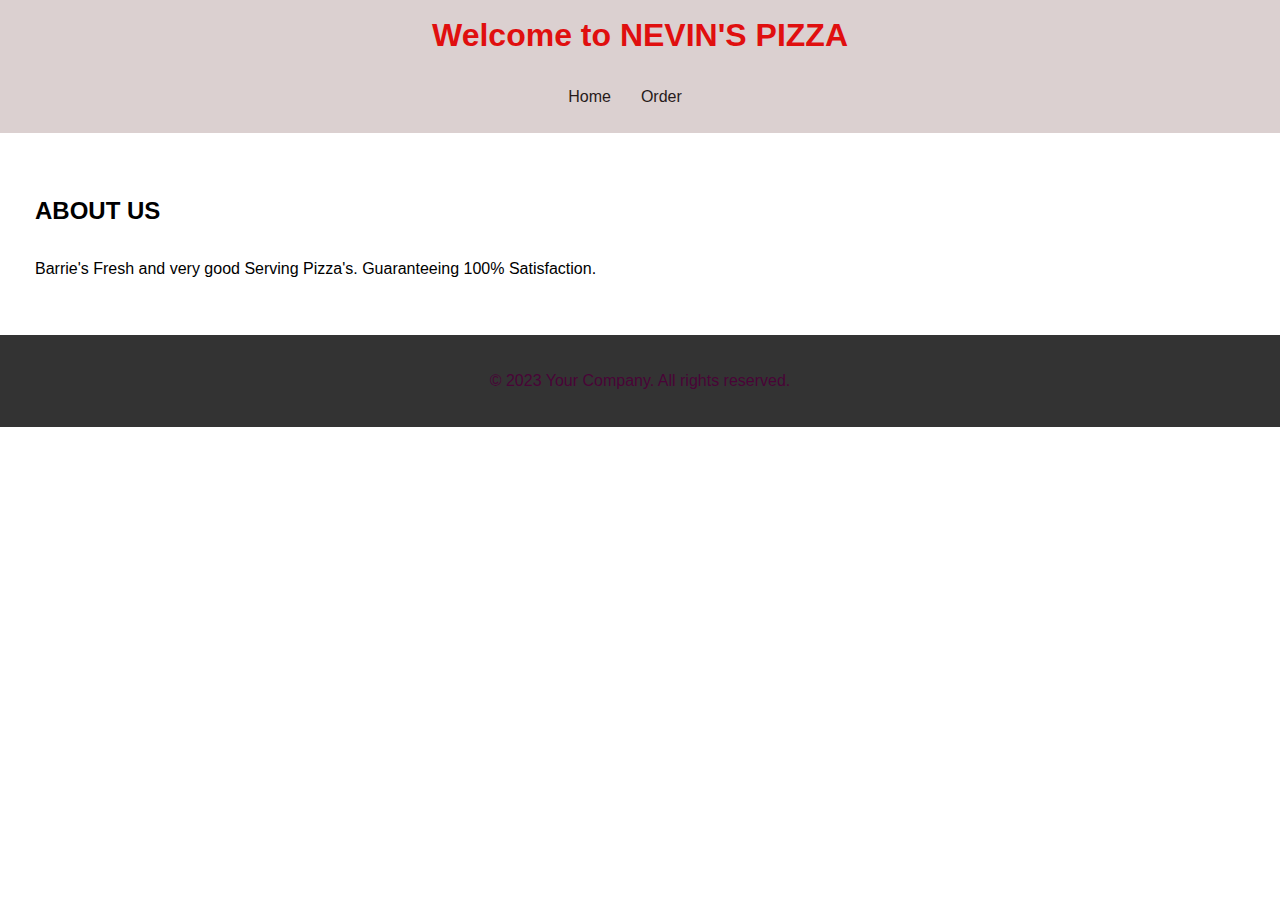
<file: index.html>
<!DOCTYPE html>
<html lang="en">
<head>
  <meta charset="UTF-8">
  <meta name="viewport" content="width=device-width, initial-scale=1.0">
  <title>Home Page</title>
  <link rel="stylesheet" href="styles.css">
</head>
<body>
  <header>
    <h1>Welcome to NEVIN'S PIZZA</h1>
    <nav>
      <ul>
        <li><a href="index.html">Home</a></li>
        <li><a href="order.html">Order</a></li>
      </ul>
    </nav>
  </header>
  <main>
    <section>
      <h2>ABOUT US</h2>
      <p>Barrie's Fresh and very good Serving Pizza's. Guaranteeing 100% Satisfaction. </p>
    </section>
  </main>
  <footer>
    <p>&copy; 2023 Your Company. All rights reserved.</p>
  </footer>
</body>
</html>
</file>
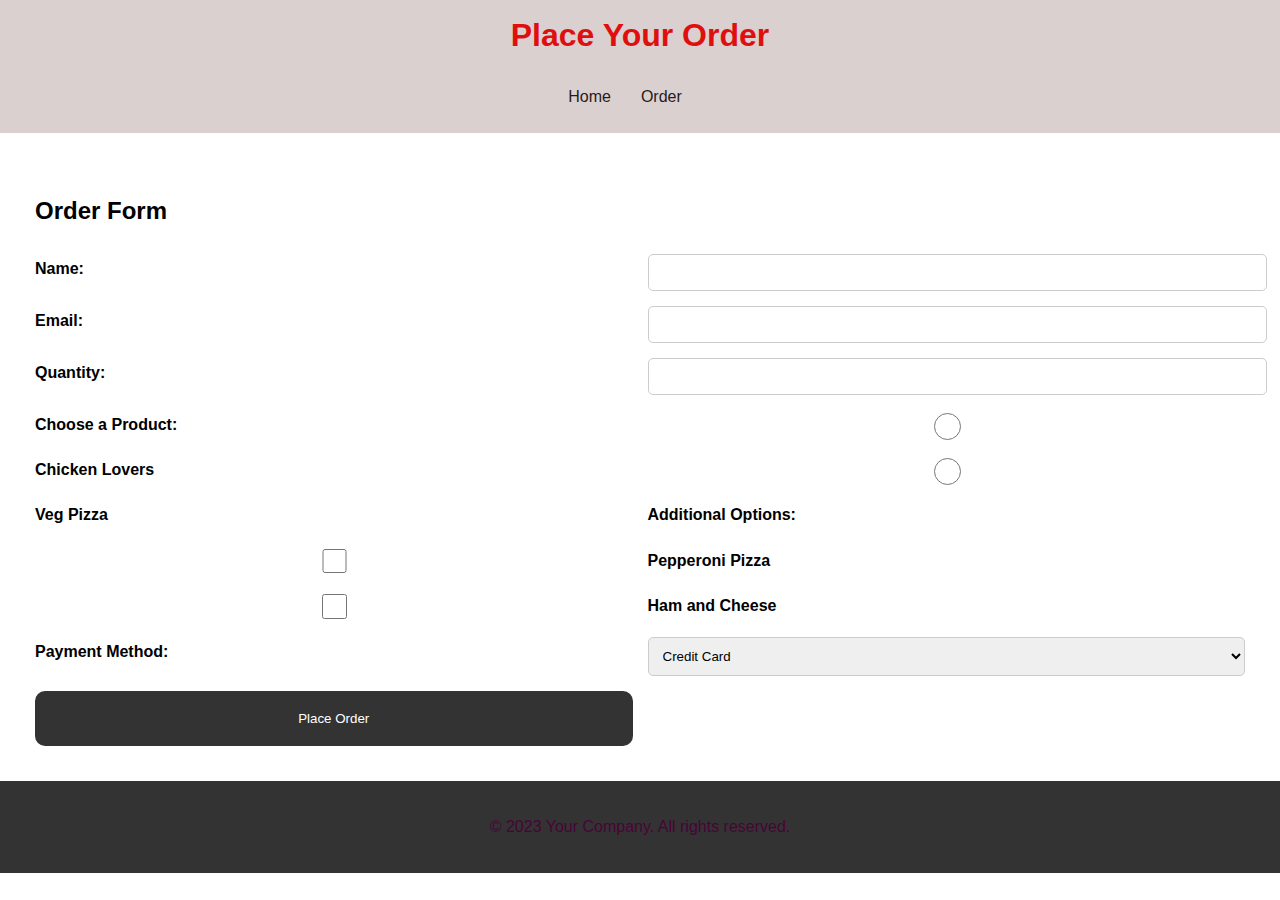
<file: order.html>
<!DOCTYPE html>
<html lang="en">
<head>
  <meta charset="UTF-8">
  <meta name="viewport" content="width=device-width, initial-scale=1.0">
  <title>Order Page</title>
  <link rel="stylesheet" href="styles.css">
</head>
<body>
  <header>
    <h1>Place Your Order</h1>
    <nav>
      <ul>
        <li><a href="index.html">Home</a></li>
        <li><a href="order.html">Order</a></li>
      </ul>
    </nav>
  </header>
  <main>
    <section>
      <h2>Order Form</h2>
      <form action="#" method="post">
        <label for="name">Name:</label>
        <input type="text" id="name" name="name" required>

        <label for="email">Email:</label>
        <input type="email" id="email" name="email" required>

        <label for="quantity">Quantity:</label>
        <input type="number" id="quantity" name="quantity" min="1" required>

        <label>Choose a Product:</label>
        <input type="radio" id="product1" name="product" value="product1" required>
        <label for="product1">Chicken Lovers</label>
        <input type="radio" id="product2" name="product" value="product2" required>
        <label for="product2">Veg Pizza</label>

        <label>Additional Options:</label>
        <input type="checkbox" id="option1" name="option1" value="option1">
        <label for="option1">Pepperoni Pizza</label>
        <input type="checkbox" id="option2" name="option2" value="option2">
        <label for="option2">Ham and Cheese</label>

        <label for="payment">Payment Method:</label>
        <select id="payment" name="payment" required>
          <option value="credit_card">Credit Card</option>
          <option value="paypal">PayPal</option>
          <option value="bitcoin">Bitcoin</option>
        </select>

        <button type="submit">Place Order</button>
      </form>
    </section>
  </main>
  <footer>
    <p>&copy; 2023 Your Company. All rights reserved.</p>
  </footer>
</body>
</html>
</file>
<file: styles.css>
body {
  font-family: Arial, sans-serif;
  margin: 0;
  padding: 0;
  line-height: 1.9;
}

header {
  background-color: #dbd0d0;
  color: #e00f0f;
  padding: 5px;
  text-align: center;
}

header h1 {
  margin: 0;
}

nav ul {
  list-style: none;
  padding: 0;
  display: flex;
  justify-content: center;
}

nav li {
  margin-right: 30px;
}

nav a {
  color: #271a1a;
  text-decoration: none;
}

main {
  padding: 35px;
}

footer {
  background-color: #333;
  color: #490437;
  text-align: center;
  padding: 15px;
}

form {
  display: grid;
  gap: 15px;
}

label {
  font-weight: bold;
}

input[type="text"],
input[type="email"],
input[type="number"],
select {
  width: 100%;
  padding: 10px;
  border: 1px solid #cccccc;
  border-radius: 5px;
}

button {
  background-color: #333;
  color: #fff;
  padding: 20px 30px;
  border: none;
  border-radius: 10px;
  cursor: pointer;
}

button:hover {
  background-color: #555;
}

@media screen and (min-width: 768px) {
  form {
    grid-template-columns: repeat(2, 1fr);
  }
}
</file>
